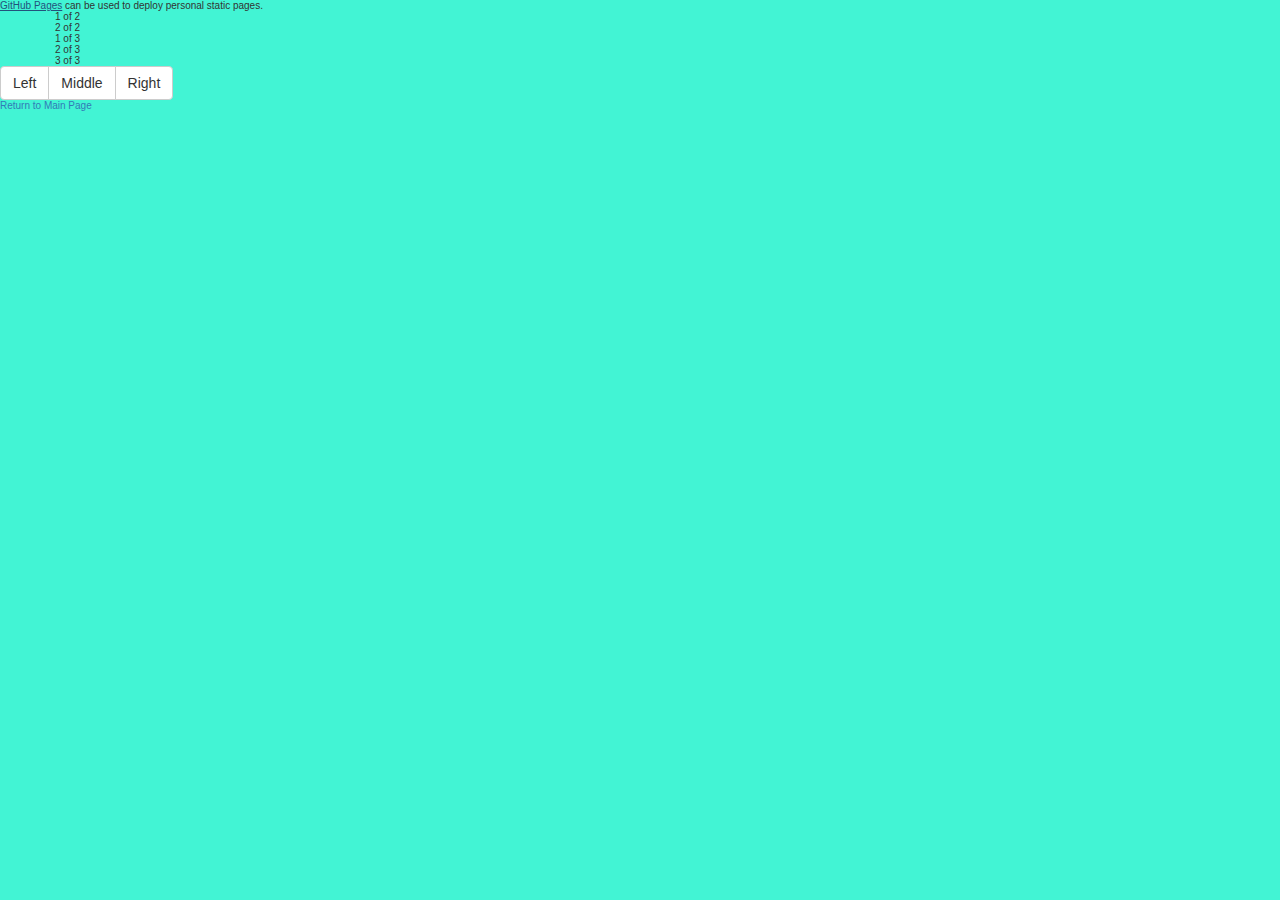
<file: page1.html>
<!DOCTYPE html>
<html lang="en">

<head>

    
    <meta charset="utf-8">
    <meta name="viewport" content="width=device-width, initial-scale=1">
    <link rel="stylesheet" href="https://maxcdn.bootstrapcdn.com/bootstrap/3.3.7/css/bootstrap.min.css">
    <script src="https://ajax.googleapis.com/ajax/libs/jquery/3.3.1/jquery.min.js"></script>
    <script src="https://maxcdn.bootstrapcdn.com/bootstrap/3.3.7/js/bootstrap.min.js"></script>

    <title>Using Github Pages</title>
    <link rel="stylesheet" href="styles.css">

</head>

<body>
<a href="https://pages.github.com/">GitHub Pages</a> can be used to deploy personal static pages.

<div class="container">
    <div class="row">
        <div class="col">
            1 of 2
        </div>
        <div class="col">
            2 of 2
        </div>
    </div>
    <div class="row">
        <div class="col">
            1 of 3
        </div>
        <div class="col">
            2 of 3
        </div>
        <div class="col">
            3 of 3
        </div>
    </div>
</div>


<div class="btn-group" role="group" aria-label="...">
    <button type="button" class="btn btn-default">Left</button>
    <button type="button" class="btn btn-default">Middle</button>
    <button type="button" class="btn btn-default">Right</button>
</div>

<div><a href="index.html">Return to Main Page</a></div>

</body>

</html>
</file>
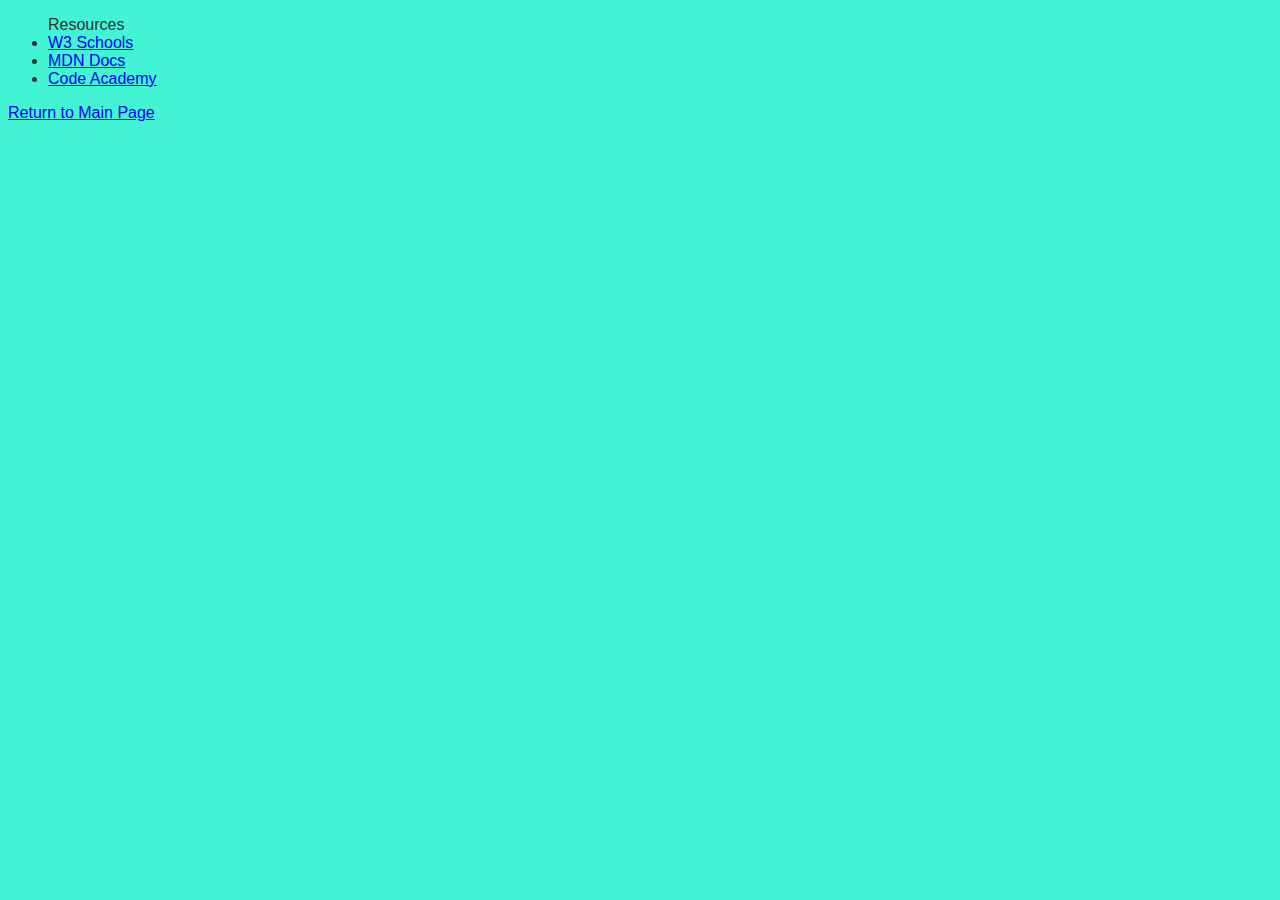
<file: page2.html>
<!DOCTYPE html>
<htm lang="en" l>

<head>
    <title>Resources</title>
    <link rel="stylesheet" href="styles.css">

</head>

<body>

<ul>Resources
<li><a href="https://www.w3schools.com/html/default.asp">W3 Schools</li>
<li><a href="https://developer.mozilla.org/en-US/">MDN Docs</a></li>
<li><a href="https://www.codecademy.com/learn/learn-html">Code Academy</a></li>


</ul>

<div><a href="index.html">Return to Main Page</a></div>


</body>
</html>
</file>
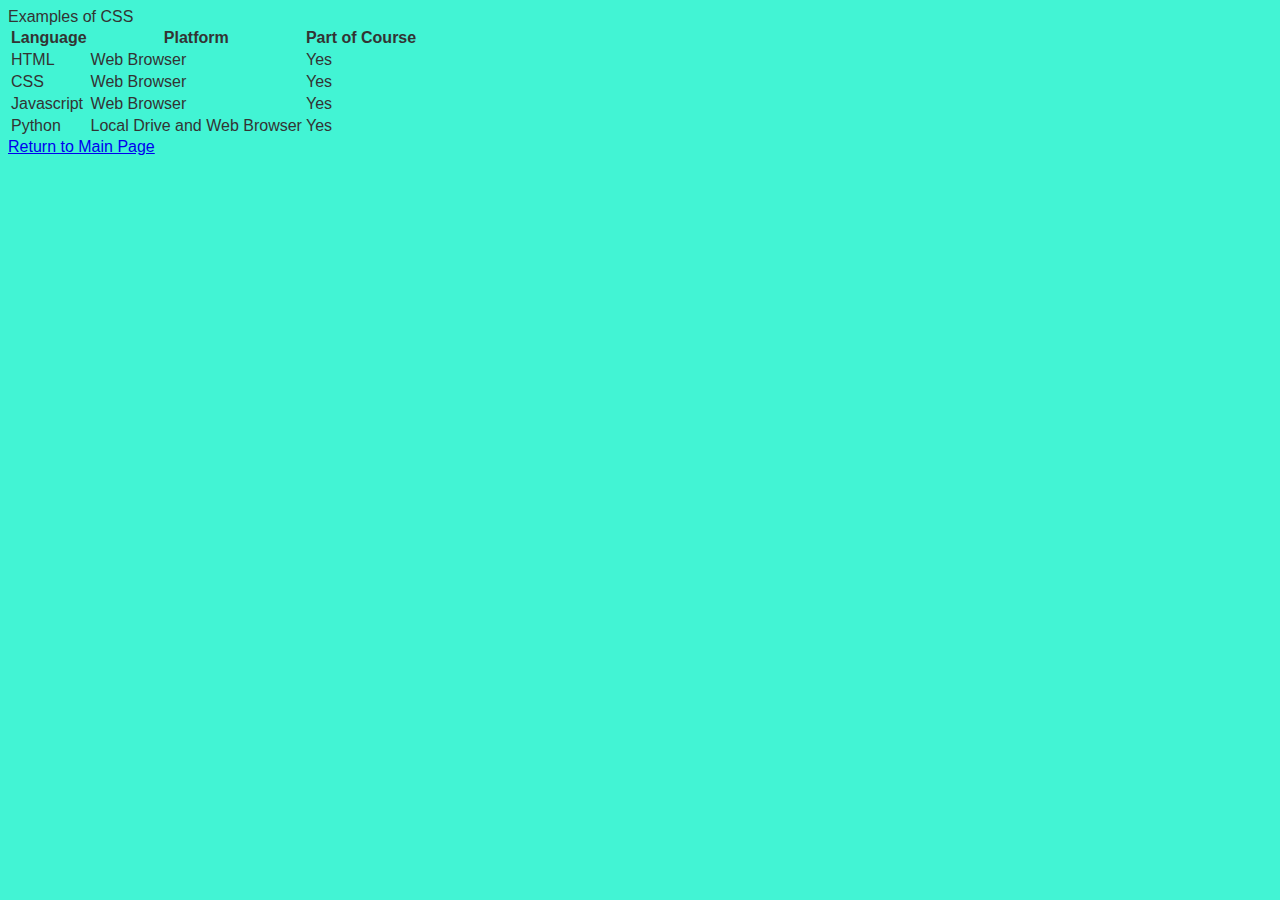
<file: page3.html>
<!DOCTYPE html>
<html lang="en">

<head>
    <title>CSS Usage</title>
    <link rel="stylesheet" href="styles.css">

</head>

<body>


Examples of CSS

<table>
    <tr>
        <th>Language</th>
        <th>Platform</th>
        <th>Part of Course</th>
        
    </tr>
    <tr>
        <td>HTML</td>
        <td>Web Browser</td>
        <td>Yes</td>
    </tr>
    <tr>
        <td>CSS</td>
        <td>Web Browser</td>
        <td>Yes</td>
    </tr>
    <tr>
        <td>Javascript</td>
        <td>Web Browser</td>
        <td>Yes</td>
    </tr>
    <tr>
        <td>Python</td>
        <td>Local Drive and Web Browser</td>
        <td>Yes</td>
    </tr>
    
    </tr>
</table>



<div><a href="index.html">Return to Main Page</a></div>

</body>
</html>
</file>
<file: styles.css>
.name {
  border: 1px solid #ccc;
  padding: 10px;
  color: #333;
}

body {
  background-color: #42f4d4;
  font: 100% Helvetica, sans-serif;
  color: #333;
}

@media screen and (min-width: 10000px) {
  body {
    background-color: lightgreen;
  }
}
h1 {
  color: #e22b2b;
  text-align: center;
}

#indexlist {
  text-align: center;
}

.name {
  color: darkgoldenrod;
}

/*# sourceMappingURL=styles.css.map */
</file>
